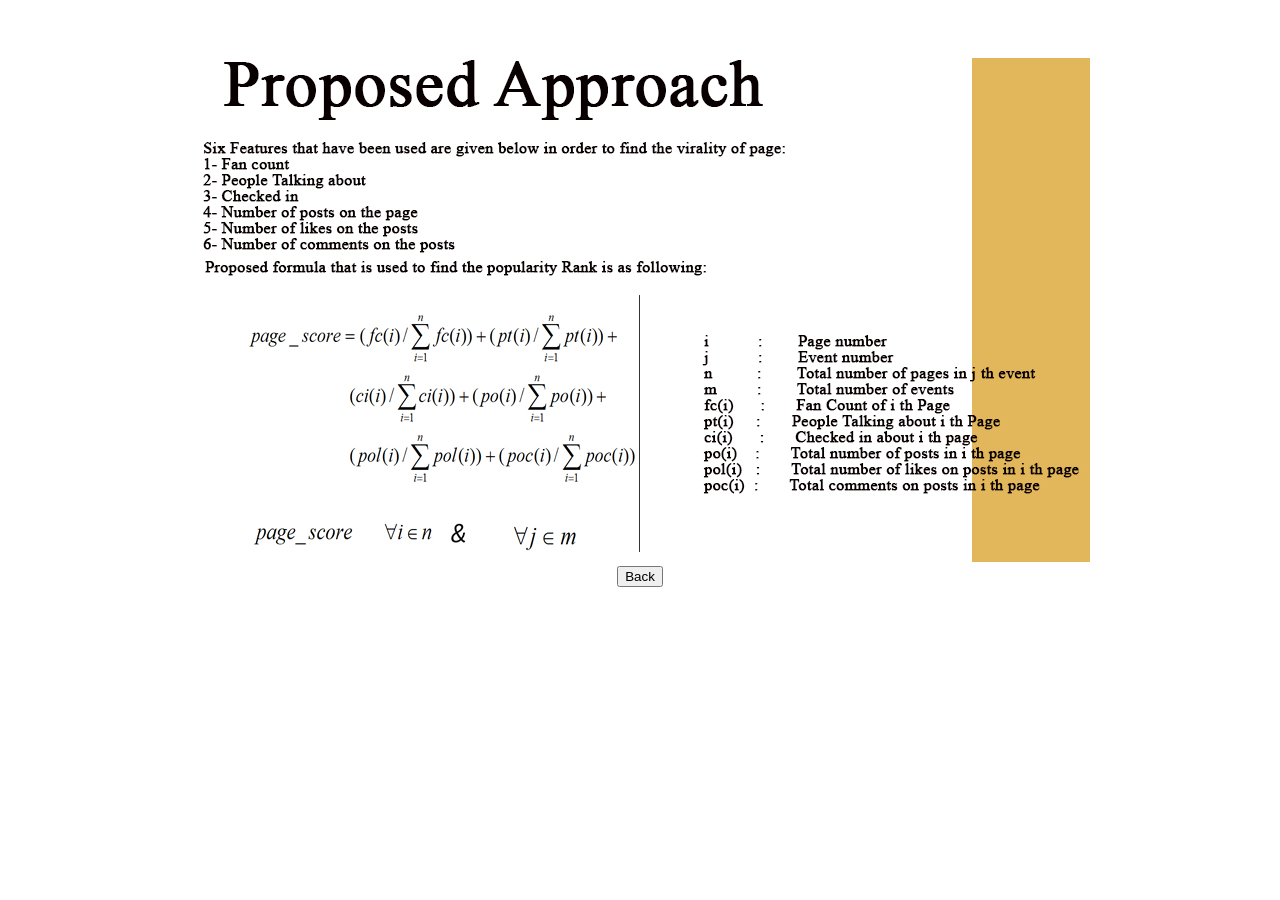
<file: formula.html>
<!DOCTYPE html>
<html>
<head>
	<title>Formula</title>
</head>
<body>
<center>
<img src="formula.jpg" style="margin-top:50px" ><br>
<a href=" index.html"><button>Back</button></a>
</center>

</body>
</html>
</file>
